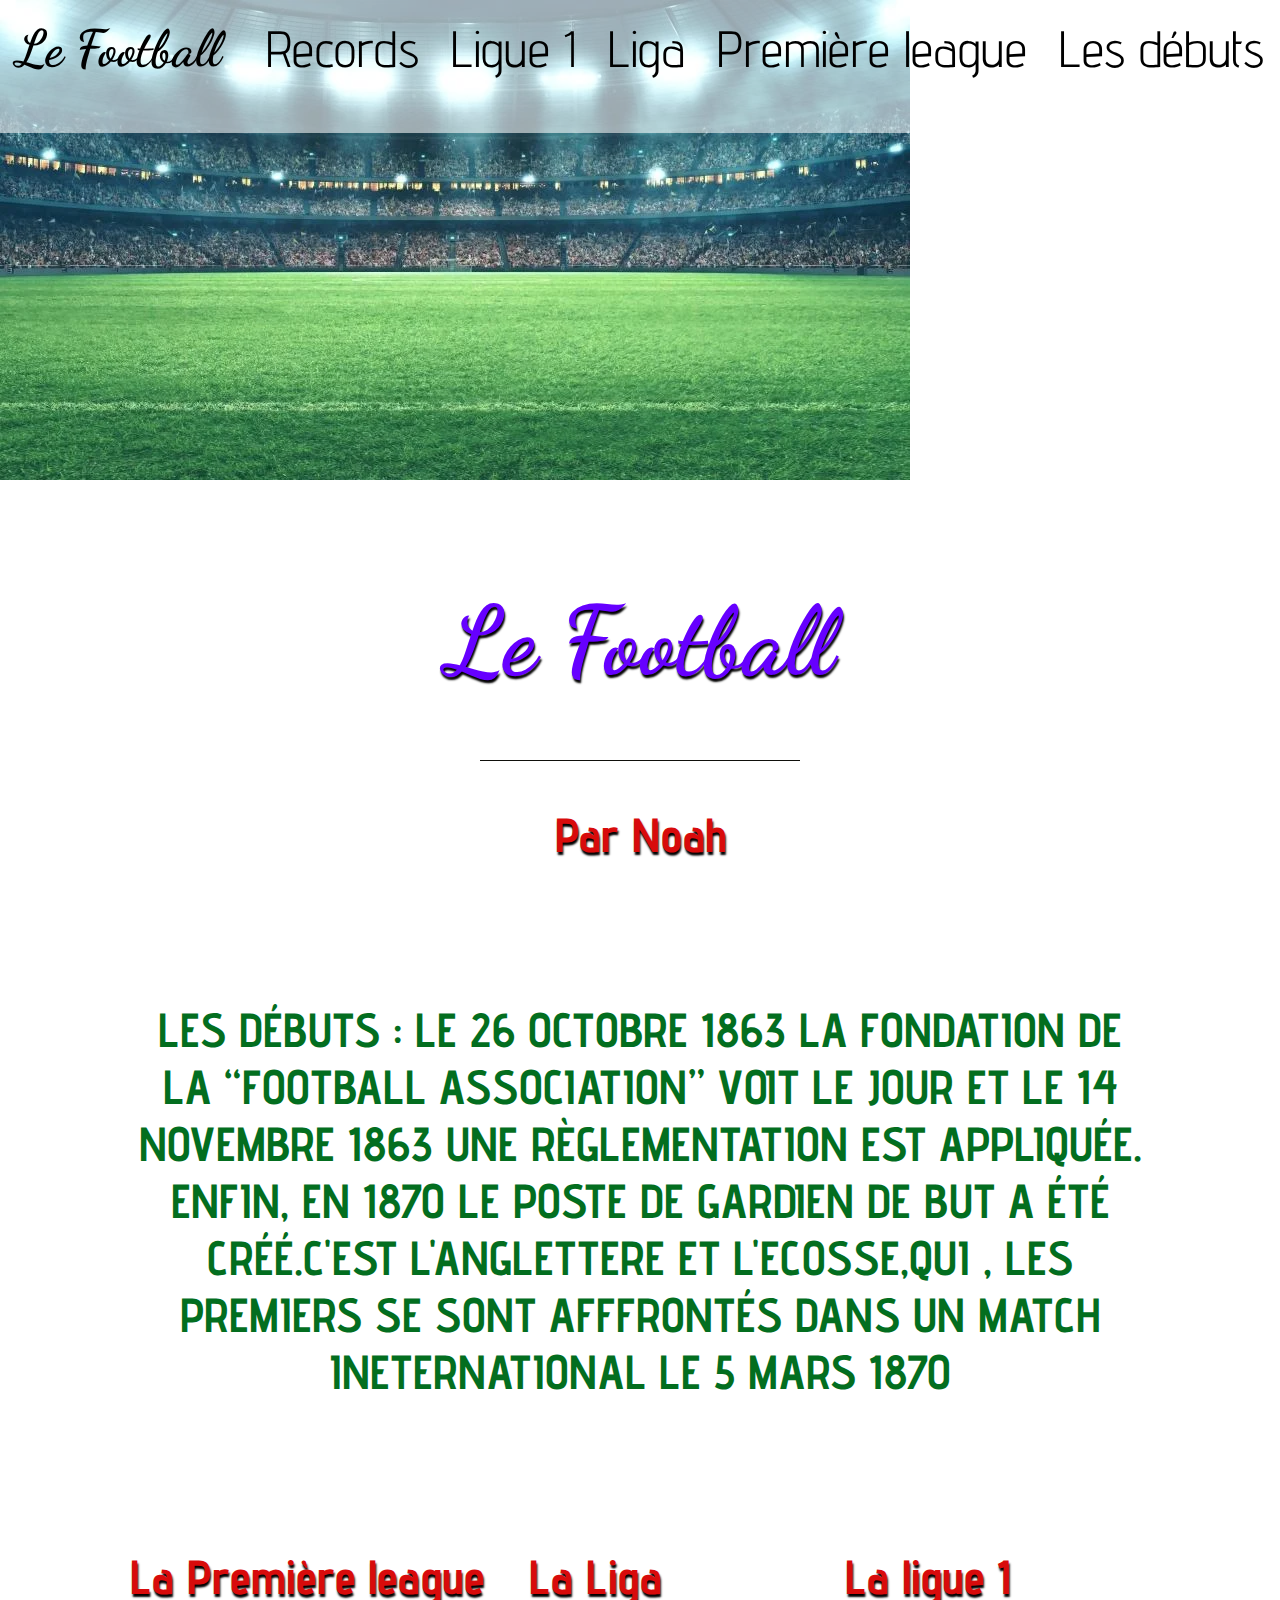
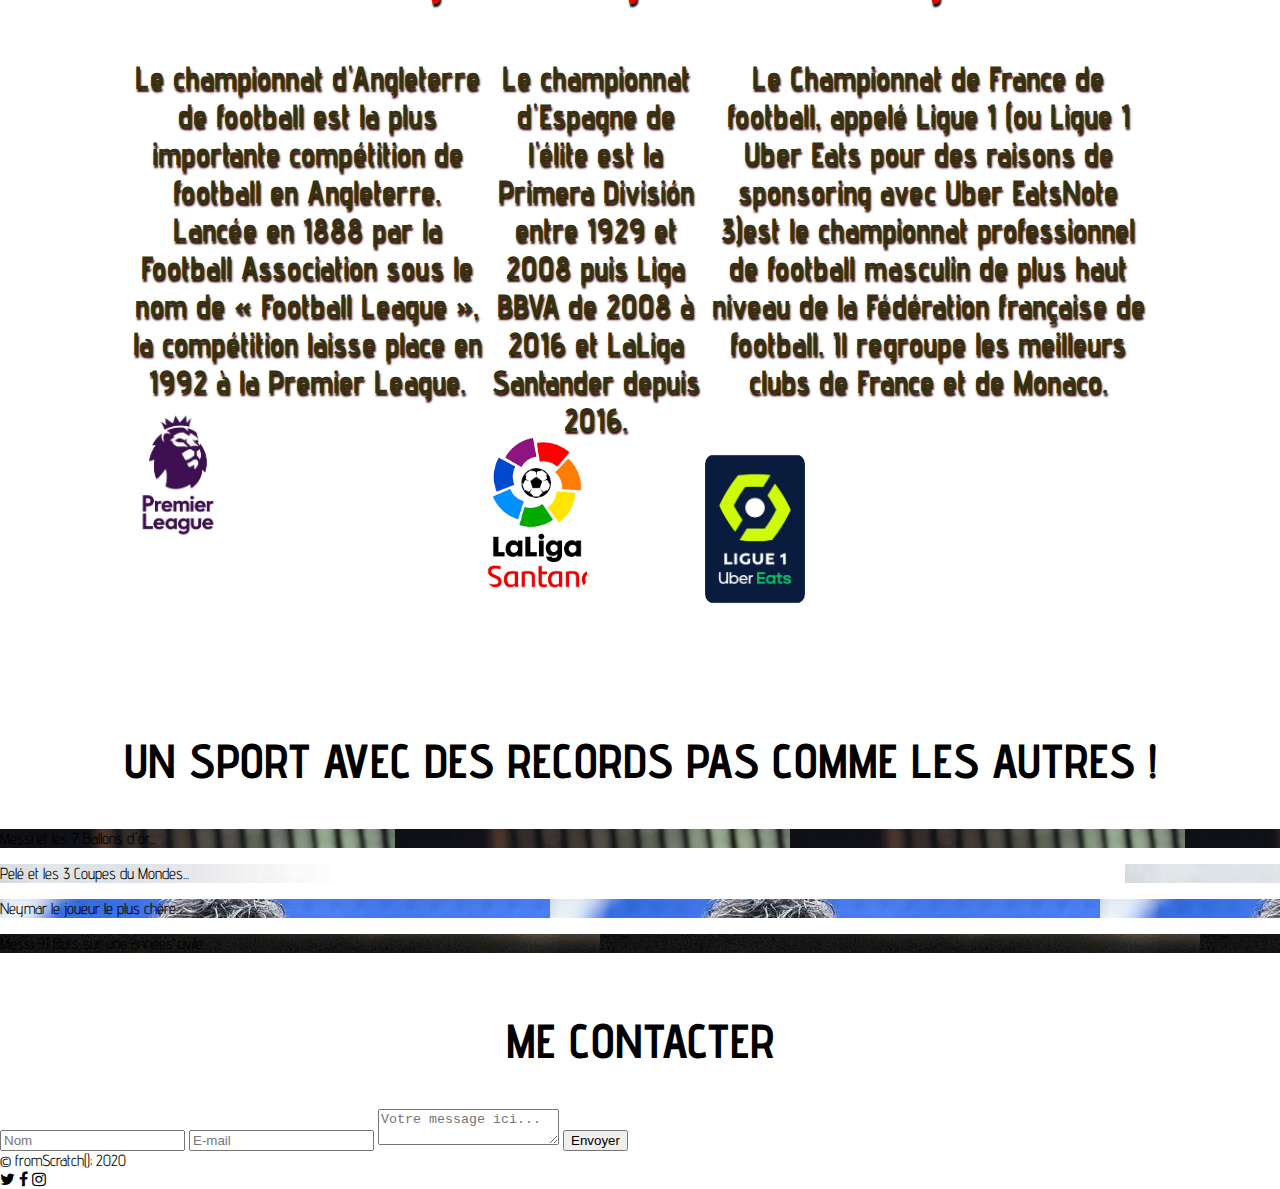
<file: index.html>
<!DOCTYPE html>
<html lang="fr">  
     <head>
      <meta charset="UTF-8">

        <title>Football par Noah</title>

        <link rel="stylesheet" href="styles.css">

       <link rel="stylesheet" href="https://cdnjs.cloudflare.com/ajax/libs/font-awesome/4.7.0/css/font-awesome.css">

      </head>
 <body>
         <header>
          <nav>
             <ul>
             <li id="logo"><a href="#">Le Football</a><a/li>
             <li><a href="#">Les débuts</a><a/li>
             <li><a href="#Pl">Première league</a><a/li>
             <li><a href="#liga">Liga</a><a/li>
             <li><a href="#ligue1">Ligue 1</a><a/li>
             <li><a href="#records">Records</a><a/li>
                </ul>
            
          </nav>
         <div id="imagePrincipale">
            <a href="#"><img src="media/image-principale.JPG.webp" alt="SITE"></a>
         <h1>Le Football</h1>
         <div id="premierTrait"></div>
         <h3>Par Noah
         </h3>
         </div>
         </header>
        <section id="La Première league">
         <div id="textIntro">
        <h2> 
         Les Débuts :
         Le 26 octobre 1863 la fondation de la “Football Association” voit le jour et
          le 14 novembre 
         1863 une règlementation est appliquée. Enfin, en 1870 le poste de gardien 
         de but a été créé.C'est
         L'Anglettere et l'Ecosse,qui , les premiers se sont afffrontés dans un
          match ineternational le
         5 mars 1870
        </h2>
        
         </div>
         <div id="prestation">
            <div class="ImagesPrestations">
                <h3>La Première league
                </h3>
                <h5>Le championnat d'Angleterre de football est la plus importante compétition de football
                  en Angleterre. Lancée en 1888 par la Football Association sous le nom de « Football League »,
                  la compétition laisse place en 1992 à la Premier League.
                  <div class="img" style="background-image:url(media/img-176993\ -\ Copie.jpg);"></div>
                </h5>
               
               

            </div>
            <div class="ImagesPrestations">
               <h3>La Liga
               </h3>
               <h5>Le championnat d'Espagne de l'élite est la Primera División entre 1929 et 2008 puis
                  Liga BBVA de 2008 à 2016 et LaLiga Santander depuis 2016.
                  <div class="img" style="background-image:url(media/téléchargé.png);"></div>
               </h5>
               

          </div>
             <div class="ImagesPrestations">
                <h3>La ligue 1
                 </h3>
                 <h5>Le Championnat de France de football, appelé Ligue 1 (ou Ligue 1 Uber Eats pour des 
                  raisons de sponsoring avec Uber EatsNote 3)est le championnat professionnel de football 
                 masculin de plus haut niveau de la Fédération française de football. Il regroupe
                les meilleurs clubs de France et de Monaco. </h5>
             <div class="img" style="background-image:url(media/1200px-Logo_Ligue_1_Uber_Eats_2020.svg.png);"></div>
          </div>
         </div>

        </section>
        <section id="football"></section>
        <h2>Un sport avec des records pas comme les autres !</h2>
        <ul>
         <li id="messi1"><p>Messi et les 7 Ballons d'or...</p></li>
         <li id="pelé"><p>Pelé et les 3 Coupes du Mondes...</p></li>
         <li id="M"><p>Neymar le joueur le plus chère...</p></li>
         <li id="messi2"><p>Messi 91 Buts sur une années civile...</p></li>
        </ul>


       <footer>
      <h2>Me contacter</h2>
       <form>
        <input placeholder="Nom">
       <input placeholder="E-mail">
       <textarea placeholder="Votre message ici..."></textarea>
       <button>Envoyer</button>
       </form>
       <div id="deuxiemeTrait"> </div>
       <div id="copyrightEtIcons"></div>
          <div id="copyright">
            <span>© fromScratch(); 2020</span>
          </div>
         <div id="icons">
          <a href="http://www.twitter.fr"><i class="fa
            fa-twitter"></i></a>
            <a href="http:/facebook.fr"><i class="fa
               fa-facebook"></i></a>
               <a href="http:/instagram.fr"><i class="fa
                  fa-instagram"></i></a>
        
             </div>
         </div>
     </footer>
    </body>
</html>
</file>
<file: styles.css>
@import url('https://fonts.googleapis.com/css2?family=Advent+Pro:wght@100&family=Dancing+Script&display=swap');

body {
    font-family: 'Advent Pro' , sans-serif;
    padding: 0;
    margin: 0;
}
ul {
  margin: 0;
  padding: 0;
}
li {
   list-style-type: none;
}
h2 {
 text-transform: uppercase;
  text-align: center;
  padding-top: 20px;
  font-size: 3em; 
 }
 a {
  text-decoration: none;
  color: rgb(0, 0, 0);
 }
 /* **************************** NAVBAR *************************************** */ 
nav {
  overflow: hidden;
  background-color: #ffffff91;
  position: absolute;
   width: 100%;
   opacity: 50000; 
 }
 header li {
 float: right;
 font-size: 3.2em;
 }
 header li a {
   text-decoration: none;
   display: block;
   text-align: center;
   padding: 18px 16px;
 }
 #logo {
  font-family: 'Dancing Script', cursive;
  font-weight: bold;
  float: left;
 }
/* ********************************************image PRINCIPALE **************************** */
#ImagePrincipale {
  padding-top: 850px;
  background: url(media/image-principale.JPG.webp) no-repeat fixed 50% 50%;
  background-size: cover;
  background-position-x: center;

}
h1 {
  font-family: 'Dancing Script', cursive;
  text-align: center;
  color: antiquewhite;
  
  font-size: 6em;
  margin-top: 100px;
  text-shadow: 1px 3px 2px black;
 } 
 
#premierTrait {
 height: 1px;
 width: 25%;
 margin: -3px auto;
 background-color: #0f0f0b;
}
h3 {
 text-align: center;
 color: rgb(216, 11, 11);
 font-size: 3em;
 text-shadow: 1px 3px 2px black;
}
h5 {
  text-align: left;
  color: rgb(52, 51, 15);
  font-size: 2em;
  text-shadow: 1px 3px 2px rgb(54, 7, 7);
 }
 h1 {
  color: #6600ff;
}
h5{
  color-scheme: rgb(255, 0, 0);
  text-align: center;
}
/*****************PRESENTATION**************************/
#presentation {
 background-color: #ff0000;
 padding: 10px 0px 100px 0;
}
#textIntro {
 padding: 0px 20%;
 flex-wrap: wrap;
 justify-content: space-between;
 padding: 30px 10%;
 color: rgb(3, 110, 31);
}
#prestation {
display: flex;
flex-wrap: initial;
justify-content: space-between;
padding: 30px 10%;
}
.img {
  width: 100px;
  height: 150px;
  background-position: 50% 50%;
  background-repeat: no-repeat;
  background-size: cover;
}
.img h4 {
  font-family: 'Dancing script, cursive;';
  text-align: center;
  font-size: 1.8em;
  margin: 15px;
font-weight: 300;
}
.img {
  border-radius: 10px;
 box-shadow: 3px 4px 5px 4px rgba rgb(0, 0, 3)
}
.img img:hover {
  opacity: 0,5;
  transform: scale(1.05);
  transition: 0,8s ease-in-out;
}
/*******************Football*******************/
#Football {
  height: 140px;
  background-color: #f1f2f6;
  padding: 1px 2%;
}
#Football h2 {
  padding-top: 60px;
}
#messi1 {
  background: url(media/7\ bo.jpg);
}
#pelé {
  background: url(media/3\ cdm.jpg);
}
#M {
  background: url(media/222m.jpeg);
}
#messi2 {
  background: url(media/91\ goals.jpg);
}
#football li {
  margin: 65px 100px  100px;
  height: 226px;
  width: 55%;
  max-width: 550px;
  float: left;
  box-shadow: 6px 6px 28px -1px black;
}
#football p {
  height: 45px;
width: 235px;
background-color: #01DF74;
float: right;
margin: 50px -180px 0 0;
font-size: 1.5em;
text-align: center;
padding-top: 15px;
box-shadow: 4px 4px 0 1px blue;
}
</file>
